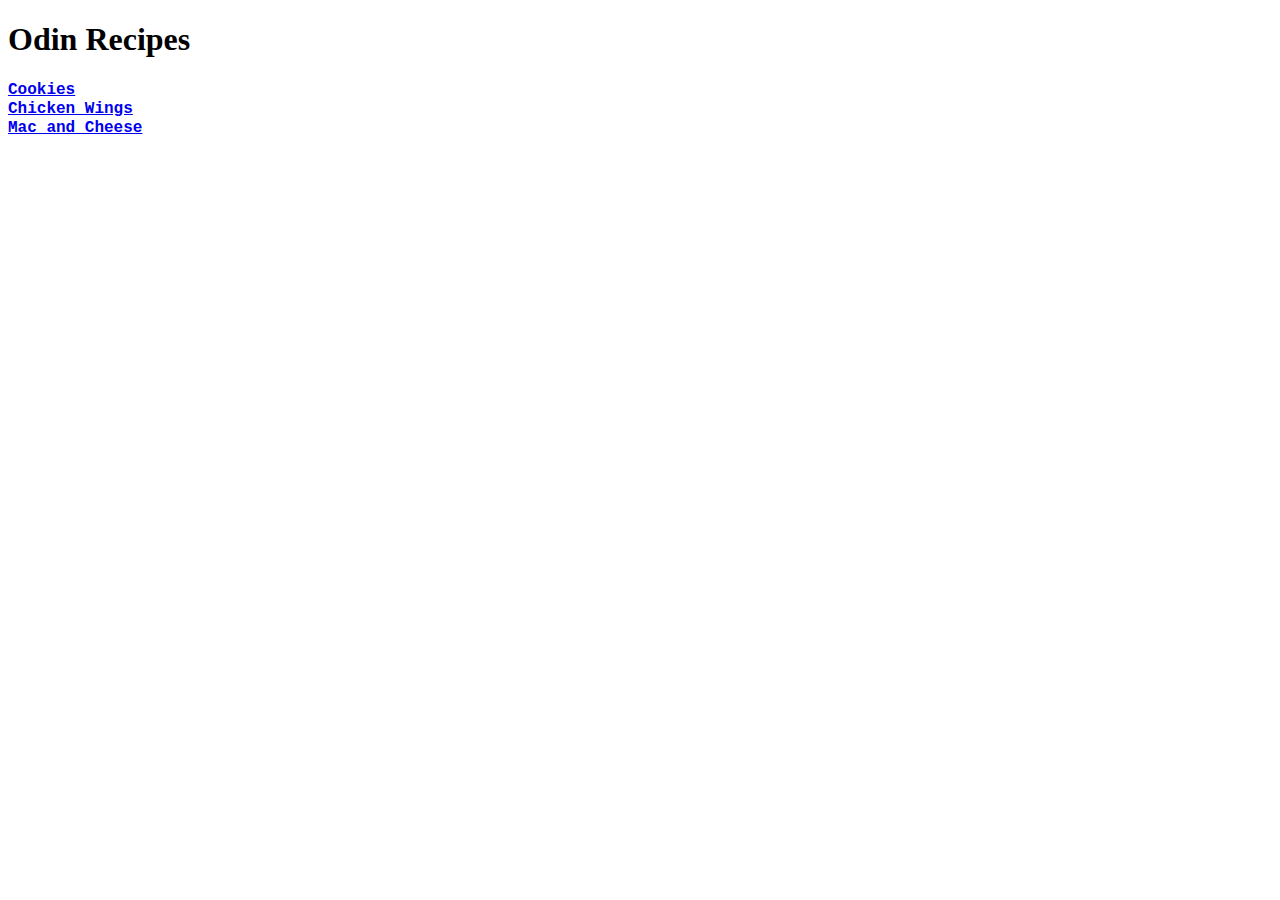
<file: index.html>
<!DOCTYPE html>
<html lang="en">
<head>
    <meta charset="UTF-8">
    <meta name="viewport" content="width=device-width, initial-scale=1.0">
    <link href="style.css" rel="stylesheet">
    <title>Homepage</title>
</head>
<body>
    <h1 class="heading">Odin Recipes</h1>
    <a class="links" href="recipes/cookies.html" target="_blank" rel="noopener noreferrer">Cookies</a> <br>
    <a class="links" href="recipes/chickenwings.html" target="_blank" rel="noopener noreferrer">Chicken Wings</a> <br>
    <a class="links" href="recipes/macandcheese.html" target="_blank" rel="noopener noreferrer">Mac and Cheese</a>
</body>
</html>
</file>
<file: style.css>
.text {
    font-family: Garamond , Georgia;
    font-size: 20px;
    background-color: brown;
    color: white;
}

.heading {
    font-family: Papyrus , "Lucida Handwriting";
}

.links {
    font-family: "Courier New" , Garamond;
    font-weight: bold;
}
</file>
